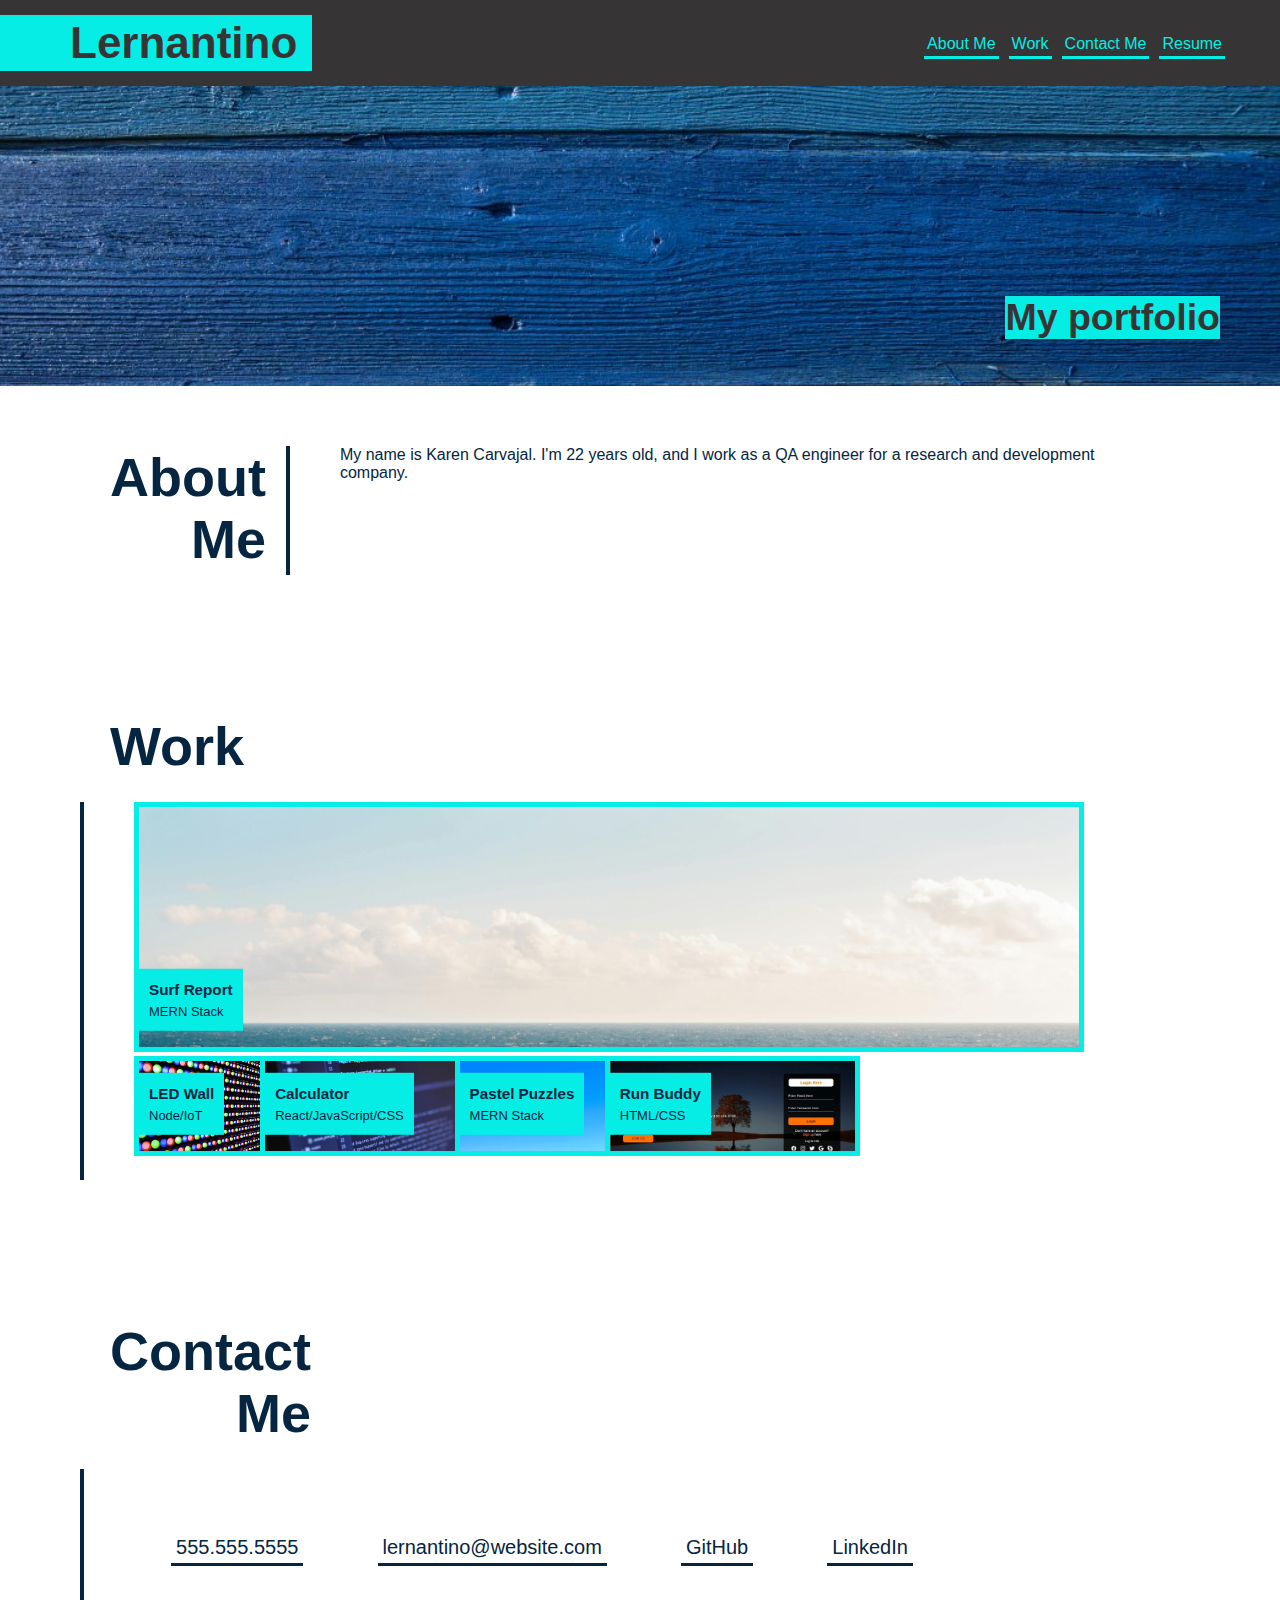
<file: index.html>
<!DOCTYPE html>
<html lang="en">
  <head>
    <meta charset="UTF-8" />
    <meta name="viewport" content="width=device-width, initial-scale=1.0" />
    <link rel="stylesheet" href="./css/portfolio.css">
    <title>Lernantino</title>
  </head>
  
  
  <body>
    
    <header>
      <div class="h1-background">
          <h1>
            <a href="/">Lernantino</a>
          </h1>
      </div>
      <nav>
        <ul>
          <li>
            <a href="#about-me">About Me</a>
          </li>
          <li>
            <a href="#work">Work</a>
          </li>
          <li>
            <a href="#contact-me">Contact Me</a>
          </li>
          <li>
            <a href="Resume">Resume</a>
          </li>
        </ul>
      </nav>
    </header>
    
    <section class="hero">
        <div class="hero-h2">
          <h2>My portfolio</h2>
        </div>
    </section>
    
    <section id="about-me">
        <div class="flex-container">
            <h2 class="section-title">
                About <br>
                Me
            </h2>
            <div class="section-border">
              <div class="about-text">
                <p>My name is Karen Carvajal. I'm 22 years old, and I work as a QA engineer for a research and development company.</p>
              </div>
            </div>
          </div>
            
          </section>
      <section id="work">
      <div class="flex-container">
        <h2 class="section-title">
          Work
        </h2>
        <div class="section-border">
          <article class="box-wrapper">
            <div class="primary-box">
              <div>
                
                <img src="./images/MERN.jpeg" alt="Surf Report">
                </a>
              </div>
              <div class="secondary-title">
                <h3>Surf Report</h3>
                <p>MERN Stack</p>
              </div>
           </div>
         </article>
          




         <article class="box-wrapper">
          <div class="secondary-box">
           <div>
              
              <img src="./images/LED.webp" alt="LED">
              </a>
            </div>
            
            <div class="secondary-title">
              <h3>LED Wall</h3>
             <p>Node/IoT</p>
            </div>
         </div>
        </article>
          <article class="box-wrapper">
            <div class="secondary-box">
              <div>
               
                <img src="./images/Calculator .jpeg" alt="Calculator website preview">
                </a>
              </div>
              <div class="secondary-title">
                <h3>Calculator</h3>
                <p>React/JavaScript/CSS</p>
              </div>
            </div>
          </article>
          <article class="box-wrapper">
            <div class="secondary-box">
              <div>
                <img src="./images/pastel_puzzels.jpeg" alt="Pastel puzzles website preview">
              </div>
              <div class="secondary-title">
                <h3>Pastel Puzzles</h3>
                <p>MERN Stack</p>
              </div>
            </div>
          </article>
          <article class="box-wrapper">
            <div class="secondary-box">
              <div>
                <img src="./images/Run_buddy.jpeg" alt="Run Buddy">
              </div>
              <div class="secondary-title">
                <h3>Run Buddy</h3>
                <p>HTML/CSS</p>
              </div>
            </div>
          </article>

          

          </div>
        </div>
      </div>  
    </section>
    
    <section id="contact-me">
        <div class="flex-container">
            <h2 class="section-title">
                Contact <br>
                Me
            </h2>
            <div class="section-border">
              <div class="flex-links">
                <address><a href="tel: 555-555-5555">555.555.5555</a></address>
                <address><a href="lernantino@website.com">lernantino@website.com</a></address>
                <address><a href="https://github.com/ktcv31" >GitHub</a></address>
                <address><a href="www.linkedin.com" >LinkedIn</a></address>
              </div>
            </div>  
        </div>  
    </section>
</file>
<file: css/portfolio.css>
:root {
  --turquiese-color: #06ede5;
  --grey-color: #363434;
  --blue-color: #052541;
  --black-test: #00000055;
}

* {
  box-sizing: border-box;
  margin: 0;
  padding: 0;
}

body {
  color: var(--blue-color);
  font-family: Helvetica, Arial, sans-serif;
}

section {
  padding: 60px;
}





header {
  padding: 15px 50px 15px 0;
  background-color: var(--grey-color);
  display: flex;
  justify-content: space-between;
  flex-wrap: wrap;
  position: sticky;
  position: -webkit-sticky;
  top: 0;
  
  background-size: cover;
  background-attachment: fixed;
  background-position: 100%;
  z-index: 9999;
}

.h1-background {
    background-color: var(--turquiese-color);

}

header h1 {
  padding: 3px 15px 3px 70px;
  
}
header h1 a {
  font-weight: bold;
  font-size: 44px;
  color: var(--grey-color);
  text-decoration: none;
}

header li a {
  color: var(--turquiese-color);
}

header nav {
  margin: 0;
  padding: 0;
  list-style: none;
}

header nav ul {
  display: flex;
  flex-wrap: wrap;
  align-items: center;
  list-style: none;
}

header nav ul li {
  padding: 0 5px 0;
}
header nav ul li a {
  display: flex;
  padding: 20px 3px 3px;
  font-weight: lighter;
  font-size: 1.25vw;
  align-items: flex-end;
  text-decoration: none;
  border-bottom: 3px solid;
  align-self: center;
  
}

header nav ul li a:hover {
  color: var(--turquiese-color);
}

.hero {
  background-image: url('../images/background.jpeg');
  background-size: cover;
  display: flex;
  justify-content: right;
  flex-wrap: wrap;
  align-items: flex-start;
  background-attachment: fixed;
  background-position: 100%;
  height: 300px;
}

.hero-h2 {
    font-size: 25px;
    position: relative;
    color: var(--grey-color);
    top: 150px;
    background-color: var(--turquiese-color);
}





.section-title {
  font-size: 54px;
  color: var(--blue-color);
  padding-bottom: 20px;
  margin: 0 0 5px 50px;
  flex: 0 0 10px;
  text-align: right;
}

.flex-container {
  display: flex;
  flex-wrap: wrap;
  flex-direction: row;
} 

.about-text {
  flex: 0 0 70%;
  align-self: center;
}   

.flex-boxes {
  flex: 0 0 60%;
}

.flex-links {
  
  align-self: center;
  text-align: center;
  text-decoration: none;
  padding-top: 60px;
  padding-bottom: 60px;
  margin-bottom: 0px;
  display: flex;
  flex-wrap: wrap;
  justify-content: space-around;
  align-items: center;
  width: 750px;
  

}

.flex-links address a {
  padding: 5px;
  text-decoration: none;
  font-style: normal;
  color: var(--blue-color);
  font-size: 20px;
  border-bottom: 3px solid;
  line-height: 1.8;
}

.flex-links address a:hover {
  color: var(--turquiese-color);
}






.box-wrapper {
position: relative;
display: inline-flex
}

.box-wrapper:hover {
color: var(--grey-color)
}

.primary-title {
padding: 10px;
background-color: grey;
font-size: 13px;
position: absolute;
line-height: 1.5;
transform: translate(0%,-140%);
}

.primary-box img {
width: 950px;
height: 250px;
object-fit: cover;
object-position: 100% 0.5%;
border: 5px solid var(--turquiese-color);
}

.secondary-title {
padding: 10px;
background-color: var(--turquiese-color);
font-size: 13px;
position: absolute;
line-height: 1.5;
transform: translate(0%,-140%);
margin: auto 5px auto 5px;
}

.secondary-box img {
width: 473px;
height: 100px;
object-fit: cover;

border: 5px solid var(--turquiese-color);
}

.section-border {
border-left: 4px solid;
margin: 0px 50px 20px 20px;
padding-left: 50px;
padding-bottom: 20px;
flex: 0 0 75%;
left: 300px;

}


.footer-content {
  text-align: center;
  align-self: baseline;
}


@media screen and (max-width: 768px) {
  .flex-links {
    flex-direction: column;
  }

  .primary-box img {
    width: 100%;
  }
}


@media screen and (max-width: 575px) {
  header nav ul li a {
    font-size: 3vw;
  }
}

.secondary-box img {
  width: 150%;
}

.flex-links {
  width: 100%;
}
</file>
